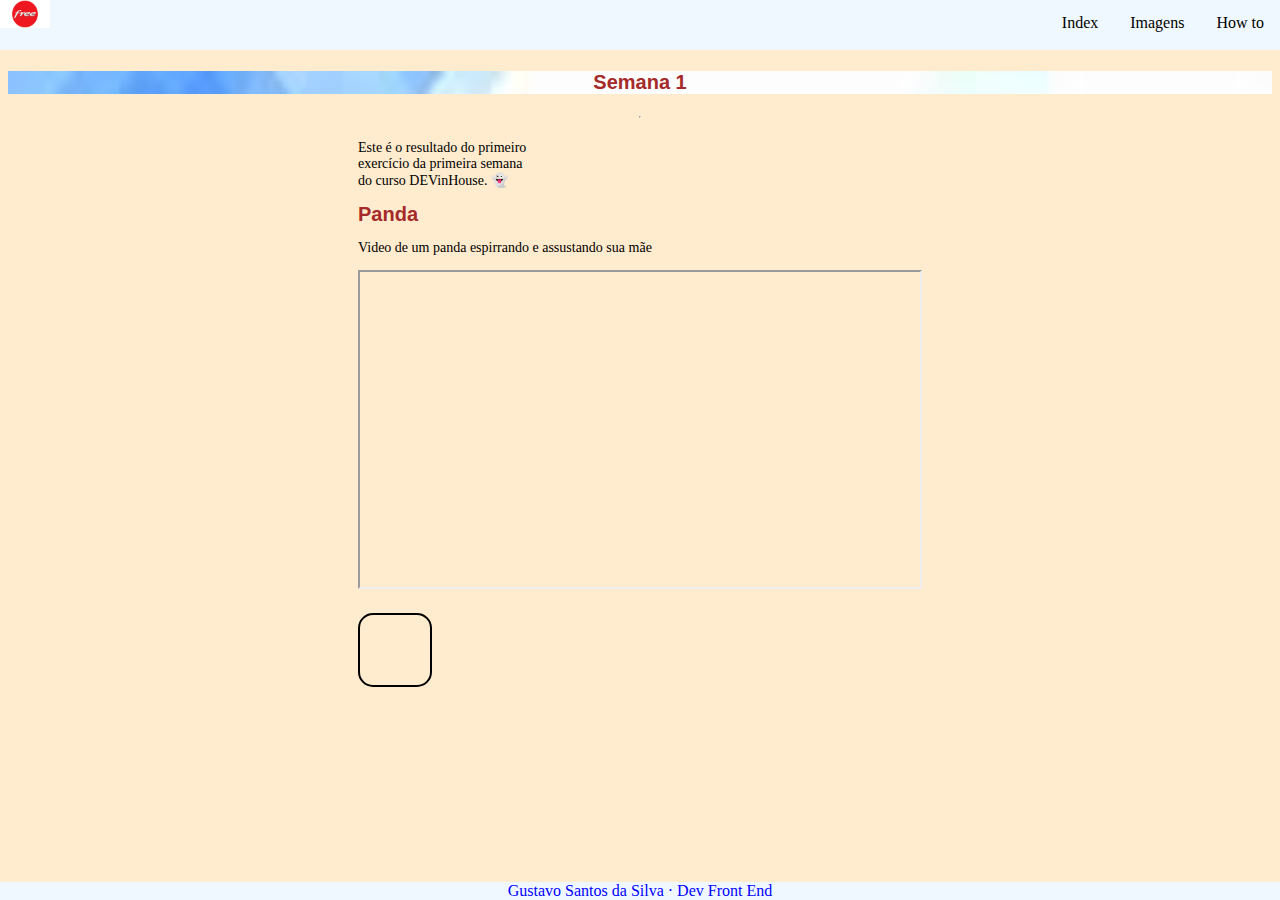
<file: index.html>
<!DOCTYPE html>
<html lang="pt-BR">
<head>
  <meta charset="UTF-8">
  <meta http-equiv="X-UA-Compatible" content="IE=edge">
  <meta name="viewport" content="width=device-width, initial-scale=1.0">
  <link rel="stylesheet" href="/styles/style.css">
  <title>DEVinHouse</title>
</head>
<body>
  <header>
    <h1>Semana 1</h1>
  </header>
  <div class="navbar">
    <div class="nav-logo">
      <img src="./img/logo.png" alt="logo" />
    </div>
    <div class="navlink">
      <a href="./index.html" target="_blank" rel="noopener noreferrer">Index</a>
      <a href="./imagens.html" target="_blank" rel="noopener noreferrer">Imagens</a>
      <a href="https://www.w3schools.com/howto/howto_css_fixed_menu.asp" target="_blank" rel="noopener noreferrer">How to</a>
    </div>
  </div>
  <hr />
  <main>
    <p>
      Este é o resultado do primeiro 
      <br />
      exercício da primeira semana
      <br />
       do curso DEVinHouse. &#128123;
    </p>
    <h1 class="titulo-video">Panda</h1>
    <p class="descricao-video">Video de um panda espirrando e assustando sua mãe</p>
    <iframe width="560" height="315" 
    src="https://www.youtube.com/embed/Uenzd5Y9k0E" 
    title="YouTube video player" f
    rameborder="0" 
    allow="accelerometer; autoplay; clipboard-write; encrypted-media; gyroscope; picture-in-picture" 
    allowfullscreen></iframe>
    <br />
    <a 
      role="button" 
      class="anchor-button" 
      href="/imagens.html">
    </a>
  </main>
  <footer>
    <span>
      Gustavo Santos da Silva &middot; Dev Front End
    </span>
  </footer>
</body>
</html>
</file>
<file: styles/style.css>
body{
  background-color: blanchedalmond;
  display: flex;
  flex-direction: column;
  align-items: center;
}

header {
  text-align: center;
  margin-top: 50px;
  width: 100%;
}

header h1{
  background-image: url('[data-uri]');
  background-repeat: no-repeat;
  background-size: cover;
 
}

h1{
  font-family: Verdana, Geneva, Tahoma, sans-serif;
  font-size: 20px;
  color: brown;
}

p{
  font-size: 14px;
}

.anchor-button{
  background-image: url('https://w7.pngwing.com/pngs/980/161/png-transparent-computer-icons-next-button-miscellaneous-angle-text.png');
  background-size: cover;
  background-repeat: no-repeat;
  display: inline-block;
  border-radius: 15px;
  padding: 10px;
  margin-top: 20px;
  border: solid 2px black;
  width: 50px;
  height: 50px;
}

.image-container-row {
  display: flex;
}

.image-container-column {
  flex: 33.33%;
  padding: 5px;
}

.image {
  height: 150px;
  width: 100%;
}

.navbar {
  overflow: hidden;
  background-color: aliceblue;
  position: fixed;
  top: 0;
  width: 100%;
}

.nav-logo{
  width: 50px;
  height: 50px;
  border-radius: 50%;
  float: left;
}

.nav-logo img{
  max-width: 100%;
  max-height: 100%;
}

.navlink{
  float: right;
}

.navlink a{
  float: left;
  display: block;
  color: black;
  text-align: center;
  padding: 14px 16px;
  text-decoration: none;
  transition: color 0.3s;
}

.navlink a:hover {
  background: #ddd;
  color: black;
  
}

footer{
  position: fixed;
  width: 100%;
  background-color: aliceblue;
  color: blue;
  text-align: center;
  bottom: 0;
}
</file>
